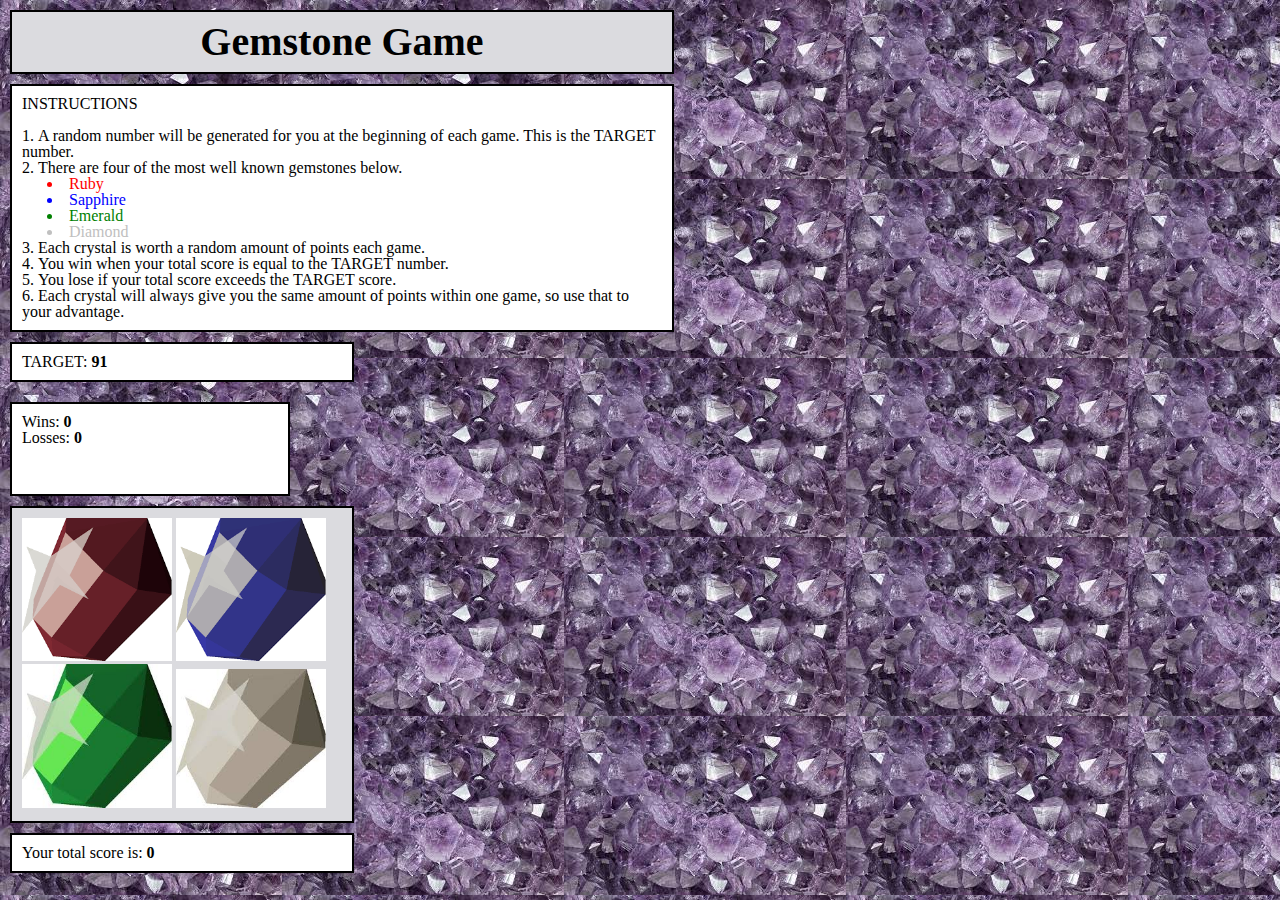
<file: index.html>
<!DOCTYPE html>
<html lang="en">

<head>
	<meta charset="UTF-8">
	<title>Gemstone Collector</title>
	<link rel="stylesheet" type="text/css" href="assets/css/reset.css"> <!--reset first so CSS sheet can override it-->
    <link rel="stylesheet" type="text/css" href="assets/css/style.css">
</head>
<body>
    <div class="heading"> <!--should this be an ID?-->
        <h1>Gemstone Game</h1>
    </div>
    <div class="instructions" id="instructionsBox"> <!--might want to be an ID-->
        <h2>INSTRUCTIONS</h2> </br>

        <ol>
            <li>A random number will be generated for you at the beginning of each game. This is the TARGET number.
            <li>There are four of the most well known gemstones below.</li>
            <ul> <!--order doesn't matter here-->
                <li id="red">Ruby</li>
                <li id="blue">Sapphire</li>
                <li id="green">Emerald</li>
                <li id="white">Diamond</li>
            </ul>
            <li>Each crystal is worth a random amount of points each game.</li>
            <li>You win when your total score is equal to the TARGET number.</li>
            <li>You lose if your total score exceeds the TARGET score.</li>
            <li>Each crystal will always give you the same amount of points within one game, so use that to your advantage.</li>
        </ol>
    </div>

    <div class="targetNumber"> <!--win/loss box-->
            <h2>TARGET: <span id="randomNumber"></span></h2>
    </div>
    <div class="winLoss">
        <h2> Wins:  <span id="numberOfWins"></span>
            <br>
        Losses:  <span id="numberOfLosses"></span>
        </h2>
    </div>

    <!--gemstone box-->
    <div class="gemstones">
        <img src="assets/images/ruby.png" class=gemstoneImage id= "rubyGem">
		<img src="assets/images/sapphire.jpg" class=gemstoneImage id="sapphireGem">
		<img src="assets/images/emerald.jpg" class=gemstoneImage id="emeraldGem">
		<img src="assets/images/diamond.jpg" class=gemstoneImage id= "diamondGem">
    </div>
    
    <!--point box-->
    <div id="pointBox">
        <h2>Your total score is:  <span id="totalScoreBox"></span>
        </h2>
    </div>
    <!--links to $ and JS file-->
    <script type="text/javascript" src="https://code.jquery.com/jquery-2.2.0.js"></script>
	<script type="text/javascript" src="assets/javascript/game.js"></script>
</body>
</html>
</file>
<file: assets/css/style.css>
body {
    background-image: url(../images/amethystBackground.jpg)}
    /* TODO: STRETCH TO FIT LATER */

div {
    background-color: white;
    width: 25%;
    margin: 10px;
}

/* has to be seperate from above div or it breaks */

div { 
    border: solid 2px black;
	padding: 10px;
}

h1, h3, span {
	font-weight: bold;
    text-align: center;
}
    
h1 {
	font-size: 30pt;
}

/* creates bullet points and numbering for the instructions. */

ol{
	list-style: decimal inside; 
}

ul {
    list-style: disc inside;
    text-indent: 25px;
}



/* divs with a class */

div.heading, div.gemstones{
	background-color: #dbdbdf;
}
div.heading, div.instructions{
    width: 50%;
    height: auto
}


/* non-div classes */
.winLoss {
	float: left;
	width: 20%;
	height: 70px;
}
.gemstones {
	clear: both;
}
.gemstoneImage {
        height: auto; 
        width: auto; 
        max-width: 150px; 
        max-height: 150px;
}


/* IDs */

#instructionsBox {
    background-color: white /* diamond won't show because white on white. rainbow diamond? */
}

#pointbox {
	width: 25%;
	height: 70px;
}

#blue{
	color: blue;
}
#green{
    color: green;
   /* float: right */
}
#red{
	color: red;
}
#white{
	color: silver;
}
</file>
